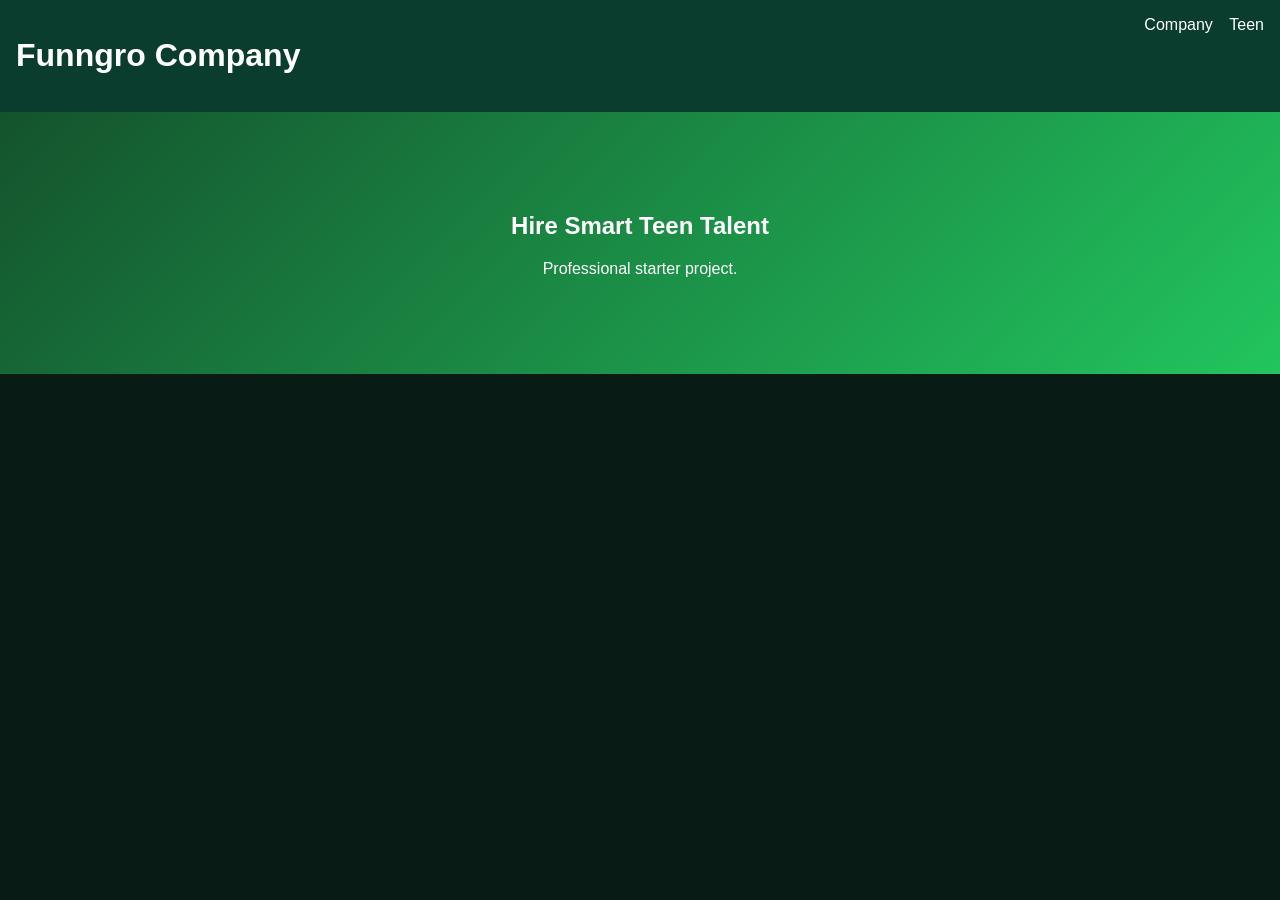
<file: index.html>
<!DOCTYPE html><html><head><meta charset="UTF-8"><meta name="viewport" content="width=device-width,initial-scale=1"><title>Funngro Revamp</title><link rel="stylesheet" href="style.css"></head><body><header><h1>Funngro Company</h1><nav><a href="index.html">Company</a> <a href="teen.html">Teen</a></nav></header><main class='hero'><h2>Hire Smart Teen Talent</h2><p>Professional starter project.</p></main><script src="script.js"></script></body></html>
</file>
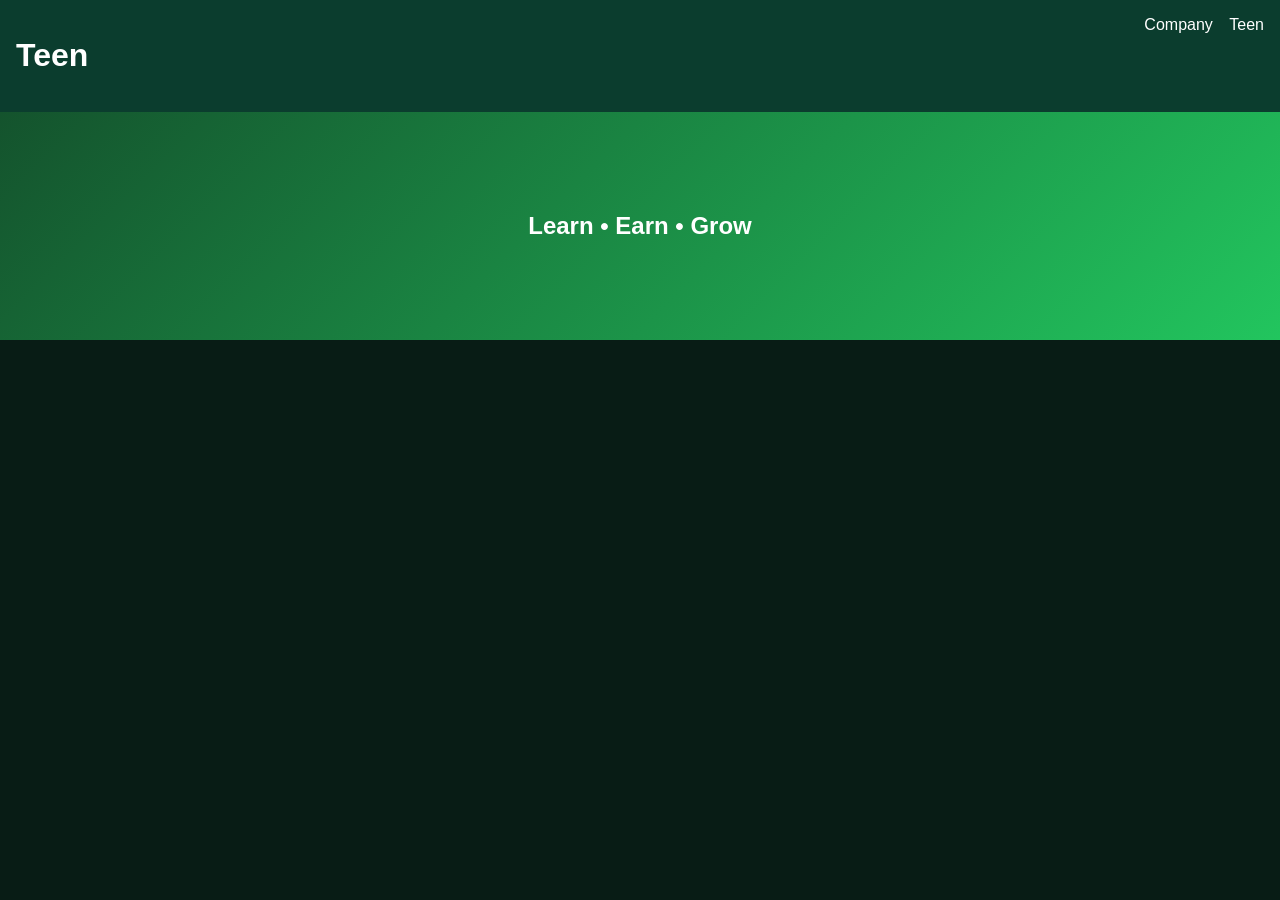
<file: teen.html>
<!DOCTYPE html><html><head><meta charset="UTF-8"><meta name="viewport" content="width=device-width,initial-scale=1"><title>Teen</title><link rel="stylesheet" href="style.css"></head><body><header><h1>Teen</h1><nav><a href="index.html">Company</a> <a href="teen.html">Teen</a></nav></header><main class='hero'><h2>Learn • Earn • Grow</h2></main><script src="script.js"></script></body></html>
</file>
<file: style.css>
body{margin:0;font-family:Arial;background:#081c15;color:#fff}header{display:flex;justify-content:space-between;padding:16px;background:#0b3d2e}a{color:#fff;text-decoration:none;margin-left:12px}.hero{padding:80px;text-align:center;background:linear-gradient(135deg,#14532d,#22c55e)}
</file>
